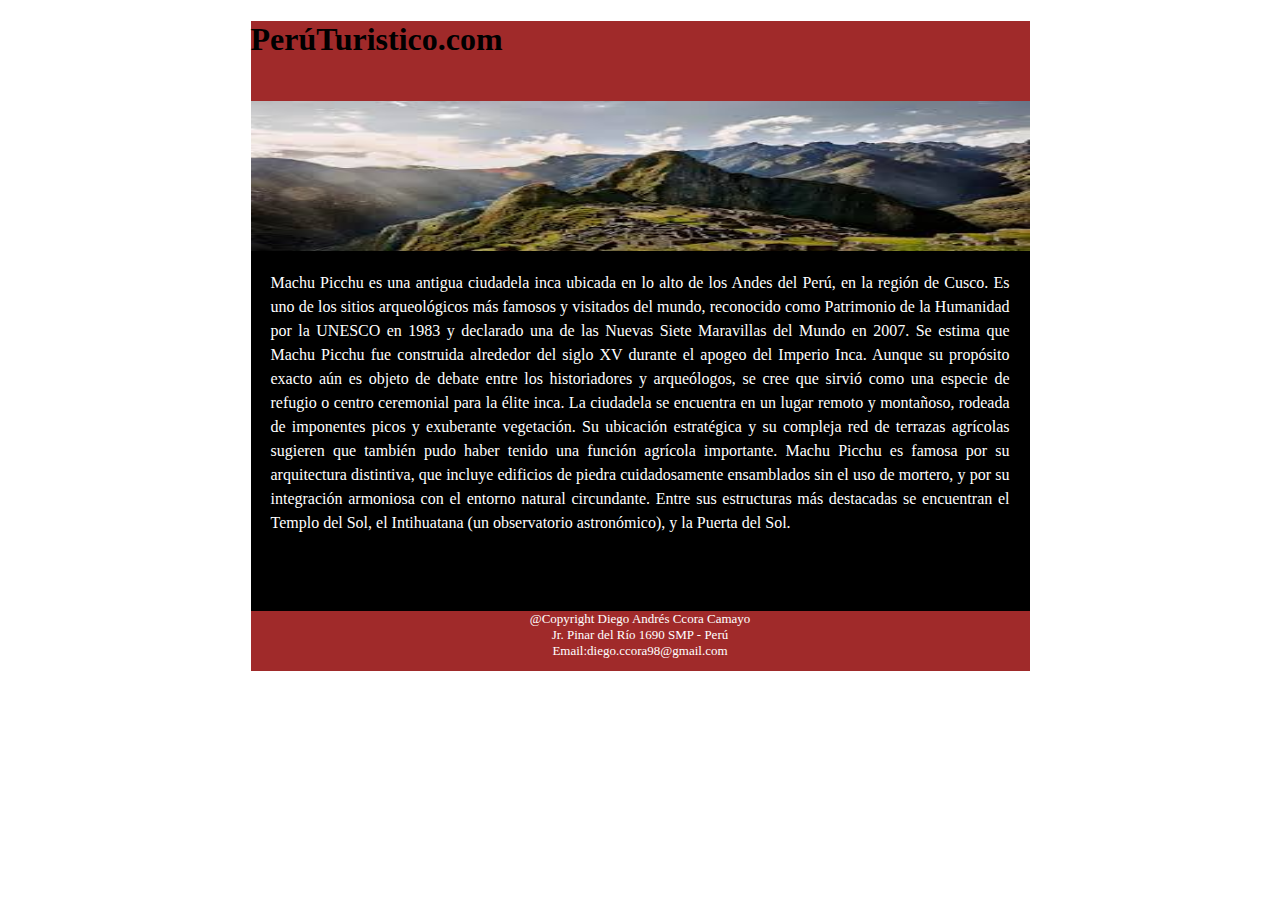
<file: index.html>
<!DOCTYPE html>
<html lang="en">
<head>
    <meta charset="UTF-8">
    <meta name="viewport" content="width=device-width, initial-scale=1.0">
    <title>Turismo PERÚ</title>
</head>
<body>
    <div id="contenedor">
        <div id="cabecera">
            <h1>PerúTuristico.com</h1>
        </div>
        <div id="banner">
            <img src="imagen/images2.jpg" alt="" width="779px" height="150p">
            <p>Conozca una de las 7 maravillas del mundo moderno</p>
            <h2>Machu Picchu - Perú</h2>
        </div>
        <div id="contenido">
            <p>
                Machu Picchu es una antigua ciudadela inca ubicada en lo alto de los Andes del Perú, en la región de Cusco. Es uno de los sitios arqueológicos más famosos y visitados del mundo, reconocido como 
                Patrimonio de la Humanidad por la UNESCO en 1983 y declarado una de las Nuevas Siete Maravillas del Mundo en 2007.
                Se estima que Machu Picchu fue construida alrededor del siglo XV durante el apogeo del Imperio Inca. Aunque su propósito exacto aún es objeto de debate entre los historiadores y arqueólogos, 
                se cree que sirvió como una especie de refugio o centro ceremonial para la élite inca.
                La ciudadela se encuentra en un lugar remoto y montañoso, rodeada de imponentes picos y exuberante vegetación. 
                Su ubicación estratégica y su compleja red de terrazas agrícolas sugieren que también pudo haber tenido una función agrícola importante.
                Machu Picchu es famosa por su arquitectura distintiva, que incluye edificios de piedra cuidadosamente ensamblados sin el uso de mortero,
                 y por su integración armoniosa con el entorno natural circundante. Entre sus estructuras más destacadas se encuentran el Templo del Sol, el Intihuatana 
                 (un observatorio astronómico), y la Puerta del Sol.
            </p>
        </div>
        <div id="piepagina">
            @Copyright Diego Andrés Ccora Camayo <br>
            Jr. Pinar del Río 1690 SMP - Perú <br>
            Email:diego.ccora98@gmail.com
        </div>
    </div>
</body>
<style>
    #contenedor{
    width: 779px;
    background-color: black;
    margin: auto;
}
#cabecera{
    height: 80px;
    background-color: rgb(160, 42, 42);
}
#banner{
    height: 150px;
    text-align: right;
}
#contenido{
    height: 340px;
    margin-top: 20px; 
    margin-left: 20px;
    margin-right: 20px;
    line-height: 1.5;
    text-align: justify;
    color: white;
}
#piepagina{
    height: 60px;
    font-size: small;
    text-align: center;
    background-color: rgb(160, 42, 42);
    color: white;

}
</style>
</html>
</file>
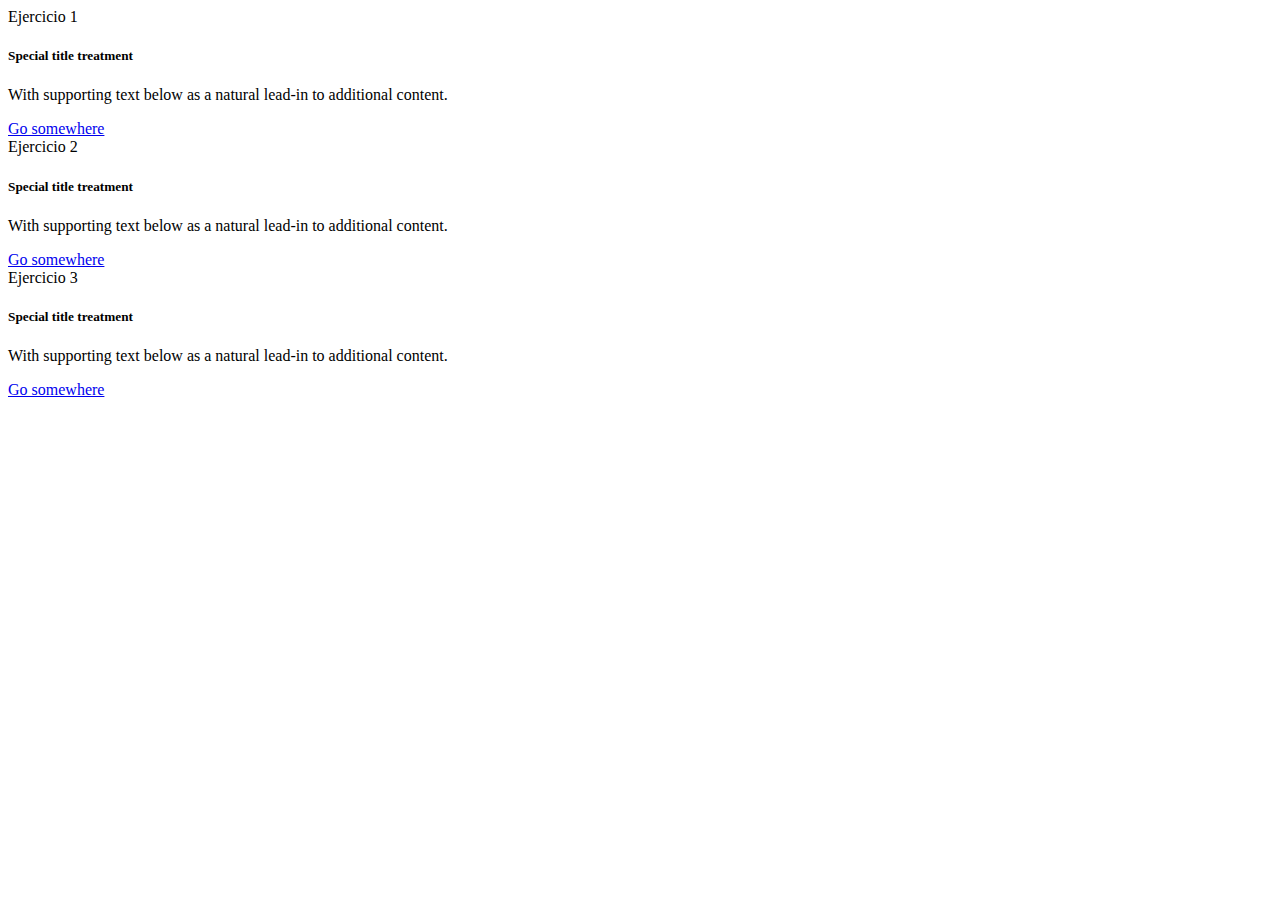
<file: cas.html>
<!DOCTYPE html>
<html lang="en">
<head>
    <meta charset="UTF-8">
    <meta name="viewport" content="width=device-width, initial-scale=1.0">
    <title>Document</title>
    <link rel="stylesheet" href="https://cdn.jsdelivr.net/npm/bootstrap@4.6.2/dist/css/bootstrap.min.css" integrity="sha384-xOolHFLEh07PJGoPkLv1IbcEPTNtaed2xpHsD9ESMhqIYd0nLMwNLD69Npy4HI+N" crossorigin="anonymous">
</head>
<body>
    
    <div id="container">

        <div class="row">

            <!--div*3.col-md-4-->
            <!--Sirve para dividir en 3 secciones-->

            <div class="col-md-4">

                <div class="card">
                    <div class="card-header">
                      Ejercicio 1
                    </div>
                    <div class="card-body">
                      <h5 class="card-title">Special title treatment</h5>
                      <p class="card-text">With supporting text below as a natural lead-in to additional content.</p>
                      <a href="index.html" class="btn btn-primary">Go somewhere</a>
                    </div>
                  </div>
            

            </div>

            <div class="col-md-4">

                <div class="card">
                    <div class="card-header">
                      Ejercicio 2
                    </div>
                    <div class="card-body">
                      <h5 class="card-title">Special title treatment</h5>
                      <p class="card-text">With supporting text below as a natural lead-in to additional content.</p>
                      <a href="#" class="btn btn-primary">Go somewhere</a>
                    </div>
                  </div>
            </div>


            <div class="col-md-4">

                <div class="card">
                    <div class="card-header">
                      Ejercicio 3
                    </div>
                    <div class="card-body">
                      <h5 class="card-title">Special title treatment</h5>
                      <p class="card-text">With supporting text below as a natural lead-in to additional content.</p>
                      <a href="#" class="btn btn-primary">Go somewhere</a>
                    </div>
                  </div>
            
            </div>
            


        </div>
       


    </div>


</body>
</html>
</file>
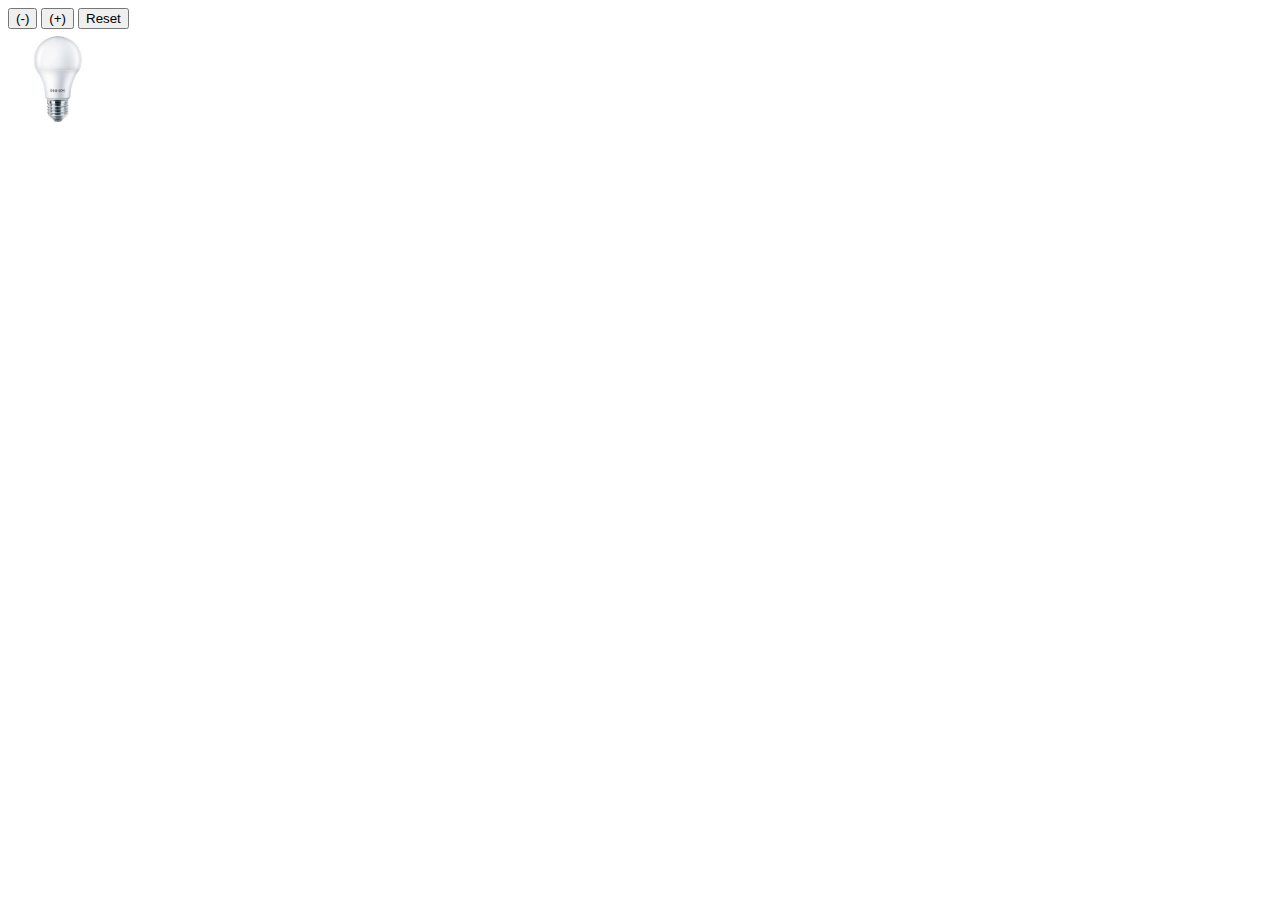
<file: nuevo bootstrap.html>
<!DOCTYPE html>
<html lang="en">
<head>
    <meta charset="UTF-8">
    <meta name="viewport" content="width=device-width, initial-scale=1.0">
    <title>Document</title>
</head>
<body>
    
    <button type="button" id="btnMin">(-)</button>
    <button type="button" id="btnMax">(+)</button>
    <button type="button" id="btnOtro">Reset</button>
    <br>
    <img id="imgPrueba" src="imagen/foco apagado.jpg" height="100px" width="100px">
    

</body>

<script src="js/focos.js"></script>

</html>
</file>
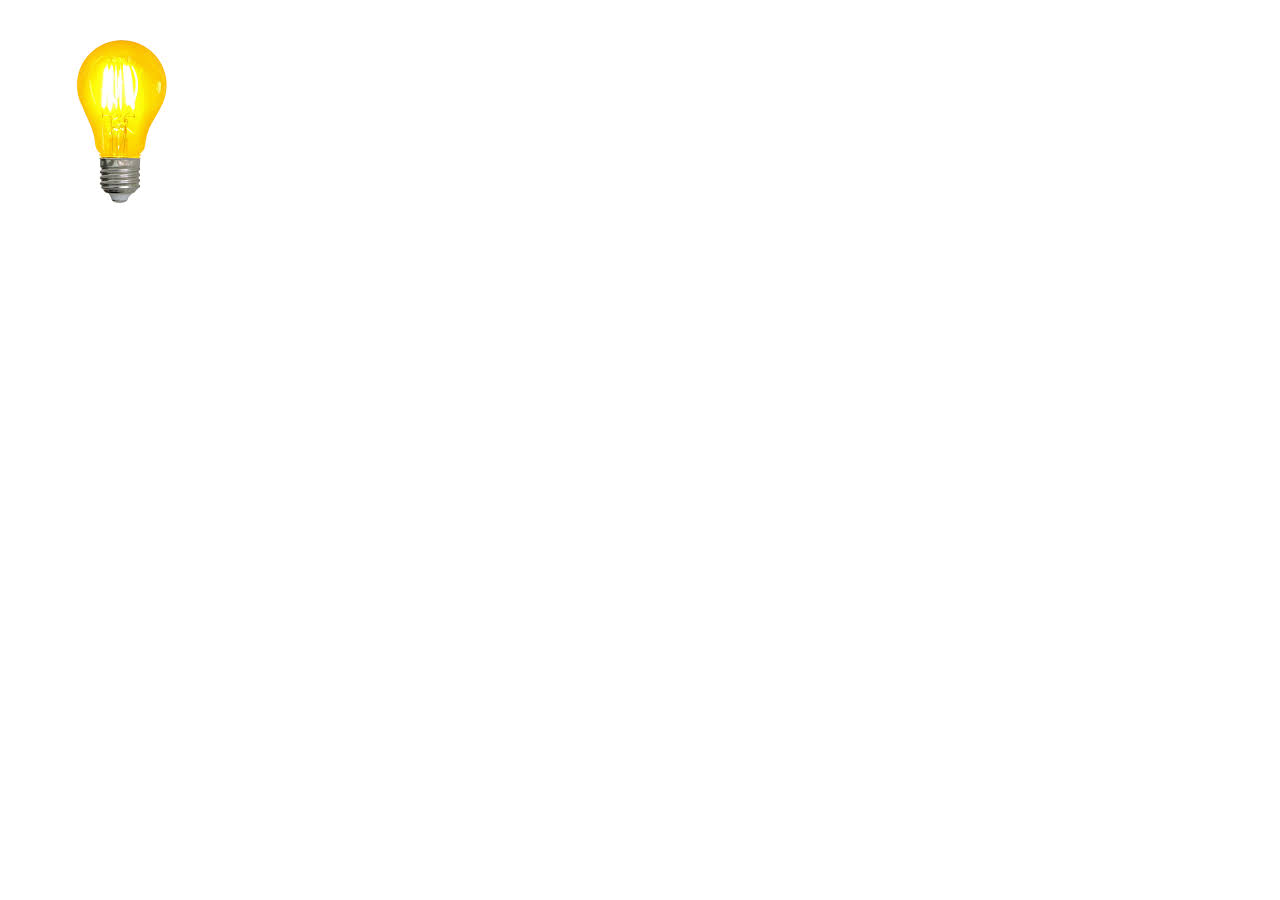
<file: nuevo.html>
<!DOCTYPE html>
<html lang="en">
<head>
    <meta charset="UTF-8">
    <meta name="viewport" content="width=device-width, initial-scale=1.0">
    <title>Document</title>
</head>
<body>
    <img src="imagen/foco prendido.jpg" alt="">
</body>

<script src="js/index2.js"></script>
</html>
</file>
